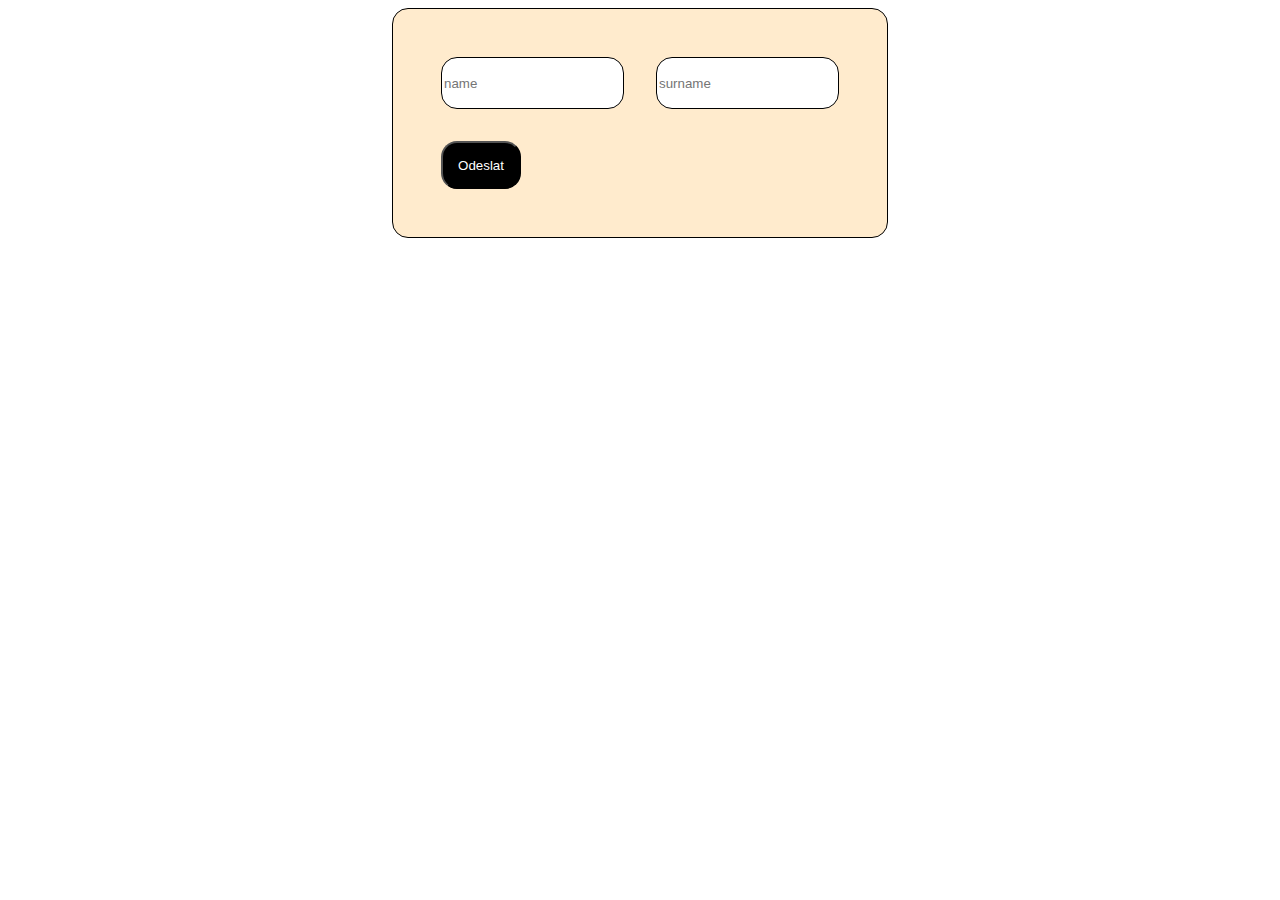
<file: form/index.html>
<!DOCTYPE html>
<html lang="en">
<head>
    <meta charset="UTF-8">
    <meta name="viewport" content="width=device-width, initial-scale=1.0">
    <title>Document</title>
    <link rel="stylesheet" href="style.css">
</head>
<body>
    <div class="centered">
    <form>
        <div class="flex">
            <input type="text" placeholder="name">
            <input type="text" placeholder="surname">
        </div>        
        <button>Odeslat</button>
    </form>
</div>
</body>
</html>
</file>
<file: form/style.css>
form{
    padding: 2rem;
    border: 1px solid #000;
    border-radius: 1rem;
    background-color: blanchedalmond;
}
.flex{
    display: flex;
    
}
.centered{
    display: flex;
    justify-content: center;
    align-items: center;
}
input{
    border: 1px solid #000;
    border-radius: 1rem;
    height: 3rem;
    margin: 1rem;
}
button{
    border-bottom: 1px solid #000;
    border-radius: 1rem;
    height: 3rem;
    margin: 1rem;
    width: 5rem;
    background-color: #000;
    color: #fff;
    cursor: pointer;
}
</file>
